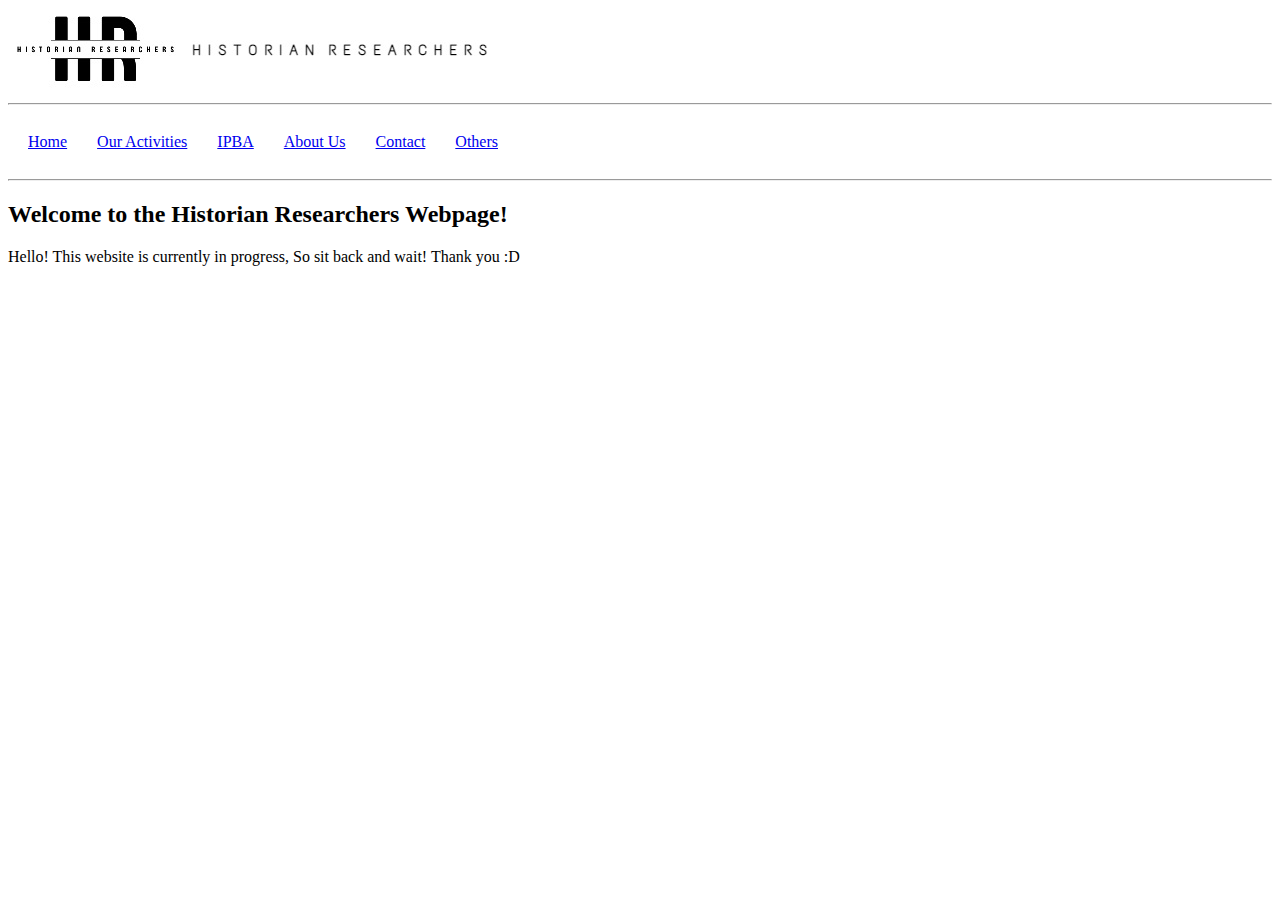
<file: IPB/index.html>
<!DOCTYPE html>
<html>
<link rel="stylesheet" type="text/css" href="design.css"
<body style="background-color:white;"></body>
<head><title>Historian Researchers - Our Website</title></head>
<header>
<img src="picture.jpg">
</header>
<body>
</header>
<hr>
<nav>
<table cellspacing="10" cellpadding="10">
<tr>
<td><a href="index.html">Home</a></td>
<td><a href="our activities.html">Our Activities</a></td>
<td><a href="IPBA.html">IPBA</a></td>
<td><a href="about us.html">About Us</a></td>
<td><a href="contact.html">Contact</a></td>
<td><a href="others.html">Others</a></td>
</tr>
</table>
</nav>

<hr>

<h2> Welcome to the Historian Researchers Webpage!</h2>

<p>
Hello! This website is currently in progress, So sit back and wait! Thank you :D
</body>
</html>
</file>
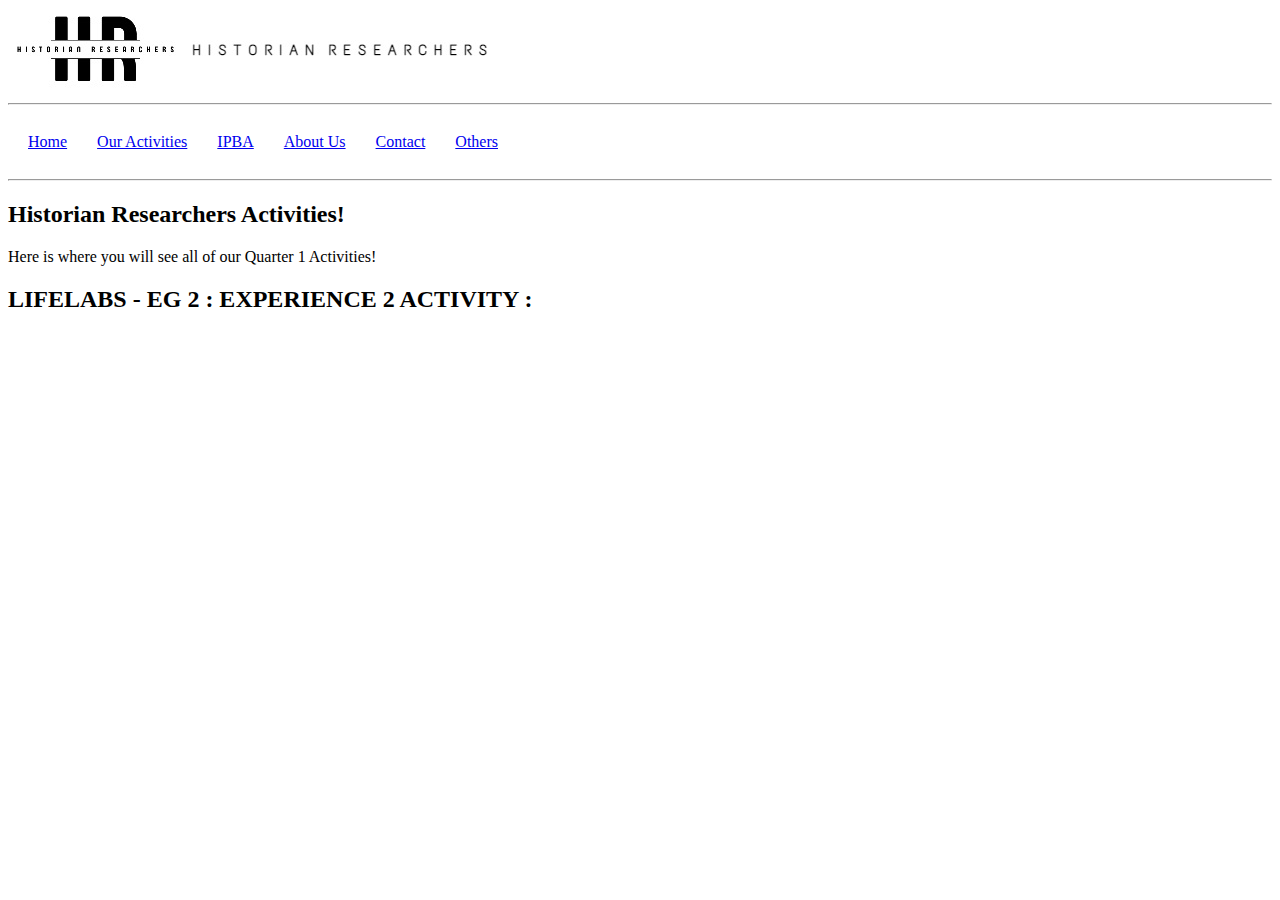
<file: IPB/our activities.html>
<!DOCTYPE html>
<html>
<body style="background-color:white;">
<head><title>Our Activities</title></head>
<img src="picture.jpg">
<header>

</header>
<hr>
<nav>
<table cellspacing="10" cellpadding="10">
<tr>
<td><a href="index.html">Home</a></td>
<td><a href="our activities.html">Our Activities</a></td>
<td><a href="IPBA.html">IPBA</a></td>
<td><a href="about us.html">About Us</a></td>
<td><a href="contact.html">Contact</a></td>
<td><a href="others.html">Others</a></td>
</tr>
</table>
</nav>
<hr>

<h2>Historian Researchers Activities!</h2>
<p>Here is where you will see all of our Quarter 1 Activities!<p>

<h2>LIFELABS - EG 2 : EXPERIENCE 2 ACTIVITY : 

</body>
</html>
</file>
<file: IPB/design.css>
body {background-color: white;}
.design {color: white; font-family arial;}
</file>
